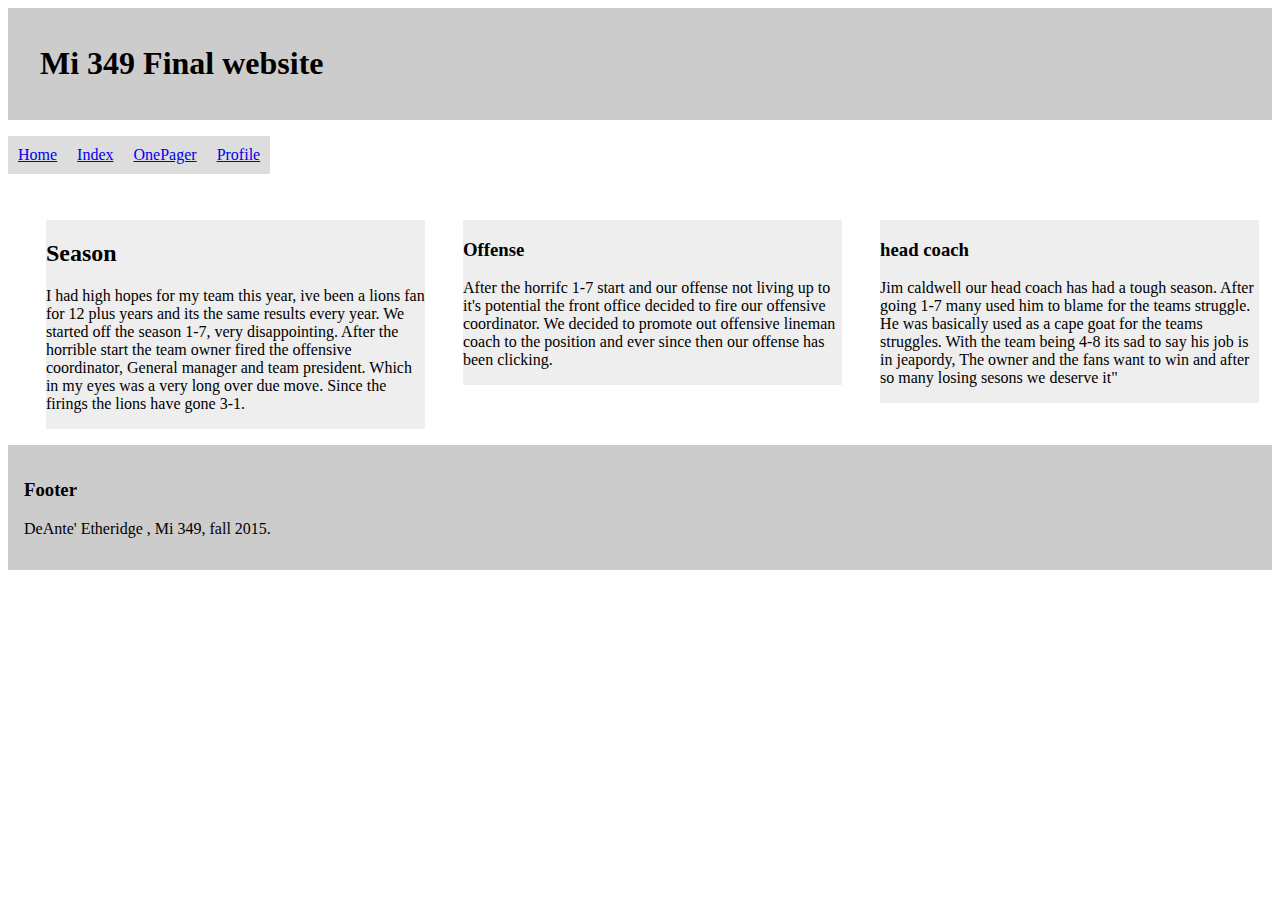
<file: Final work & website/index.html>
<!DOCTYPE html PUBLIC "-//W3C//DTD XHTML 1.0 Transitional//EN" "http://www.w3.org/TR/xhtml1/DTD/xhtml1-transitional.dtd">
<html xmlns="http://www.w3.org/1999/xhtml">
<head>
<meta http-equiv="Content-Type" content="text/html; charset=UTF-8" />
<title>background</title>
</head>
<head>
	<title> My liquid 3 column layout </title>
	<link rel="stylesheet" "type/css" href="style2.css">
</head>
<body>
	<div class="layout">
	<div class="header">
		<h1>Mi 349 Final website </h1>
	</div>
	<div class="nav-bar">
		<ul>
  <li><a href="home.html">Home</a></li>
  <li><a href="Index.html">Index</a></li>
  <li><a href="OnePager.html">OnePager</a></li>
  <li><a href="profile.html">Profile</a></li>
</ul>
<br />
<br />
	<div class="content">
		<div class="col1">
			<h2>Season</h2>
			<p>
				I had high hopes for my team this year, ive been a lions fan for 12 plus years and its the same results every year. We started off the season 1-7, very disappointing. After the horrible start the team owner fired the offensive coordinator, General manager and team president. Which in my eyes was a very long over due move. Since the firings the lions have gone 3-1. 
			</p>
		</div>
		<div class="col2">
			<h3> Offense </h3>
			<p>
				After the horrifc 1-7 start and our offense not living up to it's potential the front office decided to fire our offensive coordinator. We decided to promote out offensive lineman coach to the position and ever since then our offense has been clicking. 
			</p>
		</div>
		<div class="col3">
			<h3>head coach</h3>
			<p>
				Jim caldwell our head coach has had a tough season. After going 1-7 many used him to blame for the teams struggle. He was basically used as a cape goat for the teams struggles. With the team being 4-8 its sad to say his job is in jeapordy, The owner and the fans want to win and after so many losing sesons we deserve it"
			</p>
		</div>
	</div>
	<div class="footer">
		<h3>Footer</h3>
        <p> DeAnte' Etheridge , Mi 349, fall 2015. </p>
	</div>
</div>
</body>
</html>
</file>
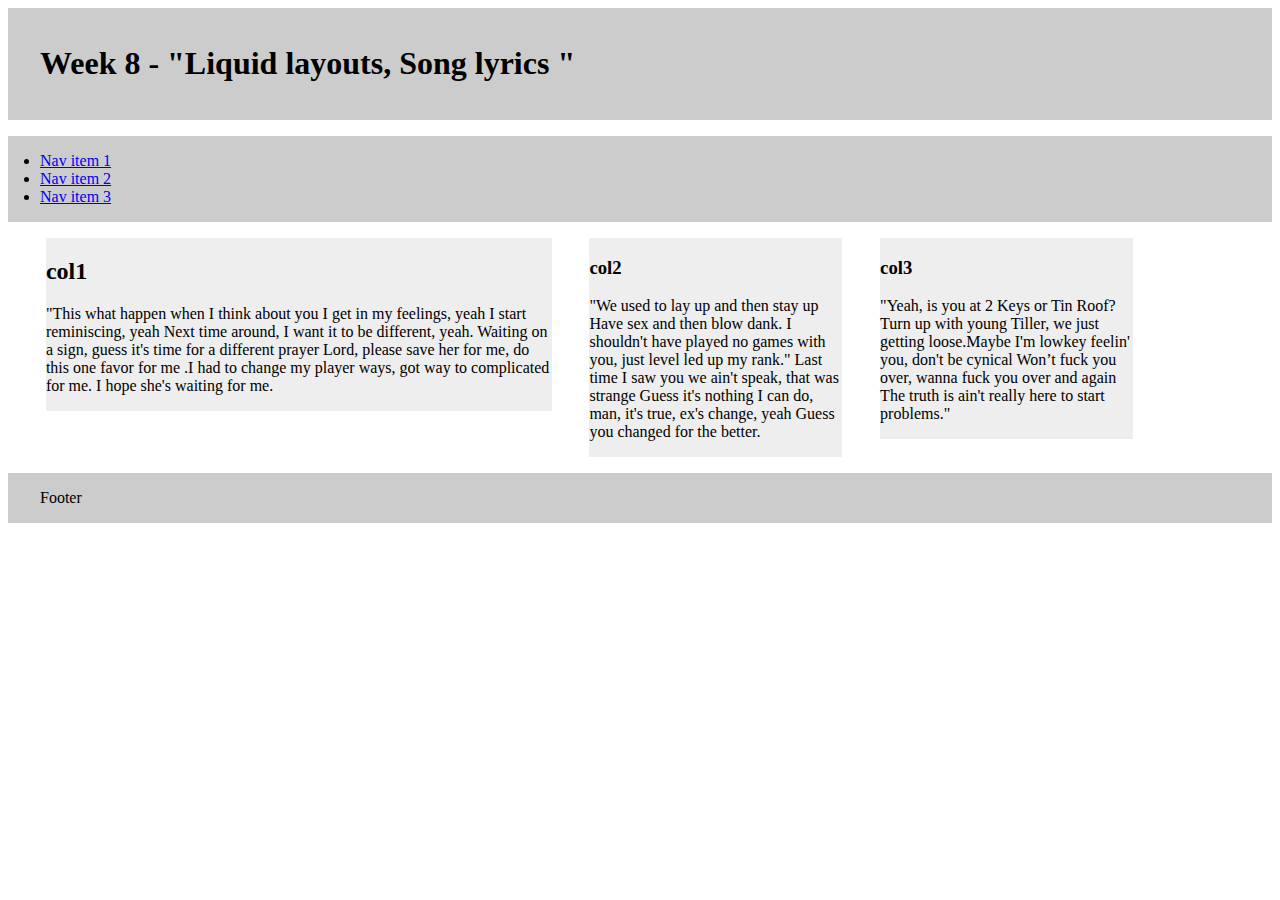
<file: week 8/index.html>
<!doctype html>
<html lang="en">
<head>
	<meta charset="UTF-8">
	<title> My liquid 3 column layout </title>
	<link rel="stylesheet" "type/css" href="style1.css">
</head>
<body>
	<div class="layout">
	<div class="header">
		<h1> Week 8 - "Liquid layouts, Song lyrics "</h1>
	</div>
	<div class="nav-bar">
		<ul class="nav">
			<li>
				<a href="#">Nav item 1</a>
			</li>
			<li>
				<a href="#">Nav item 2</a>
			</li>
			<li>
				<a href="#">Nav item 3</a>
			</li>
		</ul>
	<div class="content">
		<div class="col1">
			<h2>col1</h2>
			<p>
				"This what happen when I think about you I get in my feelings, yeah I start reminiscing, yeah Next time around, I want it to be different, yeah. Waiting on a sign, guess it's time for a different prayer Lord, please save her for me, do this one favor for me .I had to change my player ways, got way to complicated for me. I hope she's waiting for me.
			</p>
		</div>
		<div class="col2">
			<h3> col2</h3>
			<p>
				"We used to lay up and then stay up Have sex and then blow dank. I shouldn't have played no games with you, just level led up my rank." Last time I saw you we ain't speak, that was strange Guess it's nothing I can do, man, it's true, ex's change, yeah Guess you changed for the better.
			</p>
		</div>
		<div class="col3">
			<h3>col3</h3>
			<p>
				"Yeah, is you at 2 Keys or Tin Roof? Turn up with young Tiller, we just getting loose.Maybe I'm lowkey feelin' you, don't be cynical Won’t fuck you over, wanna fuck you over and again The truth is ain't really here to start problems."
			</p>
		</div>
	</div>
	<div class="footer">
		Footer
	</div>
</div>
</body>
</html>
</file>
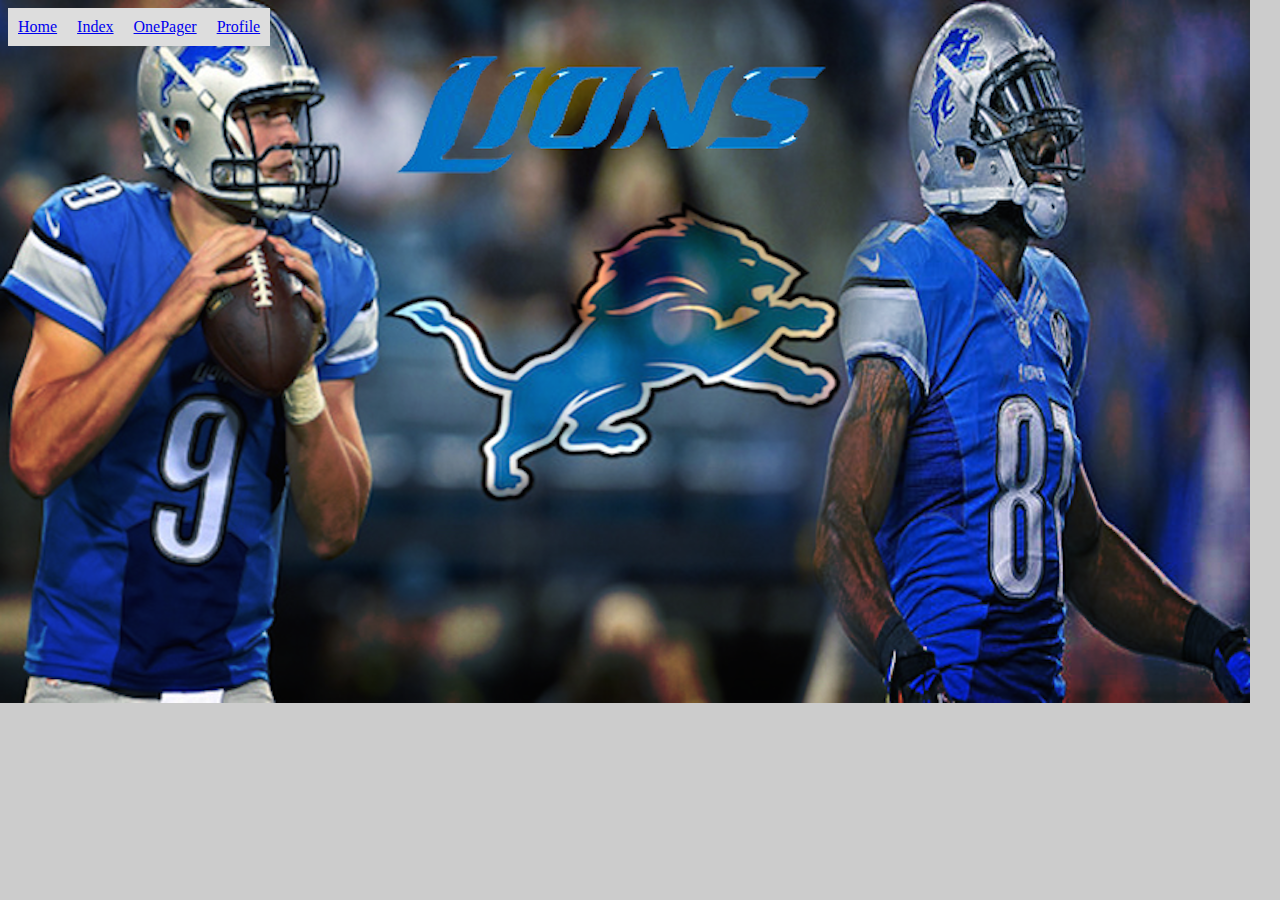
<file: Final work & website/home.html>
<!DOCTYPE html PUBLIC "-//W3C//DTD XHTML 1.0 Transitional//EN" "http://www.w3.org/TR/xhtml1/DTD/xhtml1-transitional.dtd">
<html xmlns="http://www.w3.org/1999/xhtml">
<!DOCTYPE html>
<html>
<head>
<link rel="stylesheet" "type/css" href="style3.css">
<style>

</style>
 
</head>
 
<body>
 <ul>
  <li><a href="home.html">Home</a></li>
  <li><a href="Index.html">Index</a></li>
  <li><a href="OnePager.html">OnePager</a></li>
  <li><a href="profile.html">Profile</a></li>
</ul>
</body>
</html>
</file>
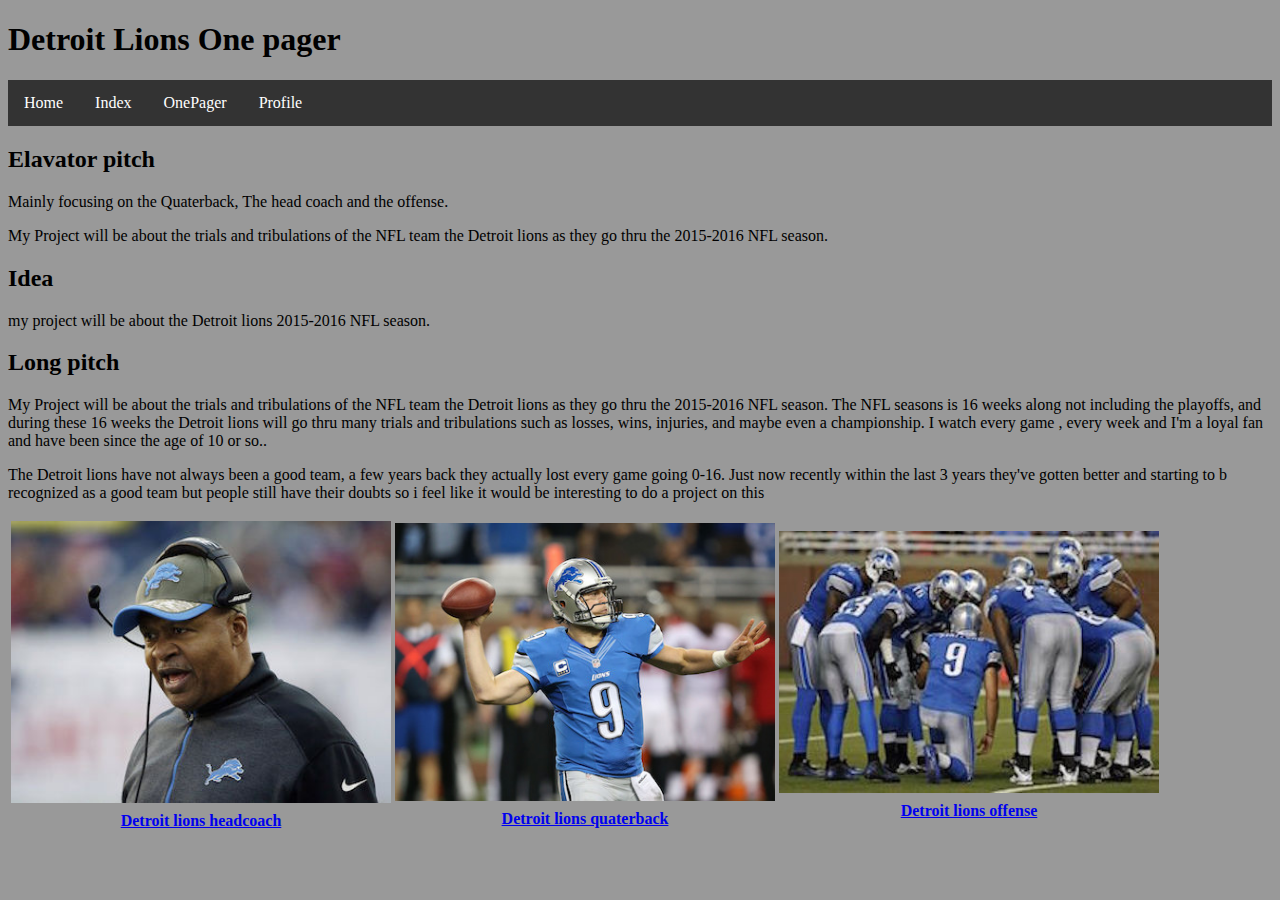
<file: Final work & website/Onepager.html>
<!DOCTYPE html>
<html lang="en">
<meta charset="utf-8">
<head> 
	<link rel="stylesheet" "type/css" href="style1.css">
	<title> My One pager </title>

</head>
<body> 
	<h1> Detroit Lions One pager</h1>
 <ul>
  <li><a href="home.html">Home</a></li>
  <li><a href="Index.html">Index</a></li>
  <li><a href="OnePager.html">OnePager</a></li>
  <li><a href="profile.html">Profile</a></li>
</ul>

<div class="Detroit Lions One pager">           
</div>

<div class="Detroit lions one pager">
<div class="lions">
  <h2>Elavator pitch</h2>
  <p>Mainly focusing on the Quaterback, The head coach and the offense.</p>
  <p>My Project will be about the trials and tribulations of the NFL team the Detroit lions as they go thru the 2015-2016 NFL season.</p>
</div>

<div class="lions">
  <h2>Idea</h2>
  <p>my project will be about the Detroit lions 2015-2016 NFL season.</p> 
</div>

<div class="lions">
  <h2>Long pitch</h2>
  <p> My Project will be about the trials and tribulations of the NFL team the Detroit lions as they go thru the 2015-2016 NFL season. The NFL seasons is 16 weeks along not including the playoffs, and during these 16 weeks the Detroit lions will go thru many trials and tribulations such as losses, wins, injuries, and maybe even a championship. I watch every game , every week and I'm a loyal fan and have been since the age of 10 or so..</p>
  <p>The Detroit lions have not always been a good team, a few years back they actually lost every game going 0-16. Just now recently within the last 3 years they've gotten better and starting to b recognized as a good team but people still have their doubts so i feel like it would be interesting to do a project on this</p>
</div>

</div>

 <span class="image">
<table>
<tr>
<th><a href="www.detroitlions.com"><img src="images/jimCald.jpg" style="width: 380px; margin-bottom: 5px; " ></a><br><a href="www.detroitlions.com">Detroit lions headcoach</a> </th>

<th><a href="www.detroitlions.com"><img src="images/MATTStaff.jpg" style="width: 380px; margin-bottom: 5px;"></a><br><a href="www.detroitlions.com">Detroit lions quaterback</a></th>

<th><a href="www.detroitlions.com"><img src="images/offense.jpg" style="width: 380px; margin-bottom: 5px;"></a><br><a href="www.detroitlions.com">Detroit lions offense</a></th>
</tr>      

</table>
</span>

</p>
</body>
</html>
</file>
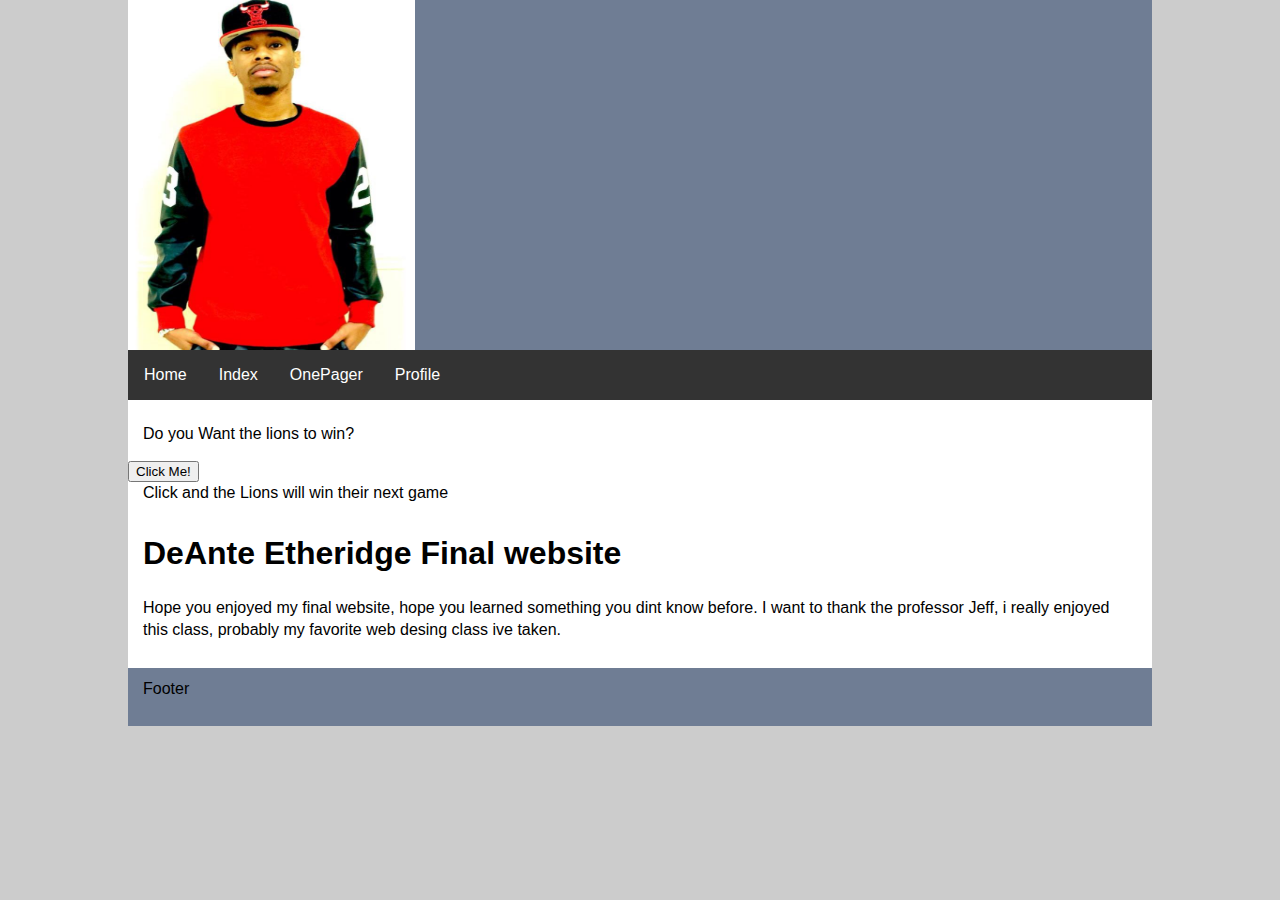
<file: Final work & website/profile.html>
<!DOCTYPE html PUBLIC "-//W3C//DTD XHTML 1.0 Transitional//EN" "http://www.w3.org/TR/xhtml1/DTD/xhtml1-transitional.dtd">
<html xmlns="http://www.w3.org/1999/xhtml">
<head>
<meta http-equiv="Content-Type" content="text/html; charset=UTF-8" />
<link rel="stylesheet" "type/css" href="style4.css">
<title>Profile</title>
</head>

<body>

<div class="container">
  <div class="header"><a href="#"><img src="images/me.jpg" alt="Insert Logo Here" name="me" width="28%" height="350" id="me" style="background: #8090AB; display:block;" /></a> 
   </div>
  <ul>
  <li><a href="home.html">Home</a></li>
  <li><a href="Index.html">Index</a></li>
  <li><a href="OnePager.html">OnePager</a></li>
  <li><a href="profile.html">Profile</a></li>
</ul>
<br />
<p>Do you Want the lions to win?</p>

<button type="button" onclick="myFunction()">Click Me!</button>

<p id="demo">Click and the Lions will win their next game</p>

<script>
function myFunction() { 
    document.getElementById("demo").innerHTML = "The lions win!";
}
</script>

  <div class="content">
    <h1>DeAnte Etheridge Final website</h1>
    <p> Hope you enjoyed my final website, hope you learned something you dint know before. I want to thank the professor Jeff, i really enjoyed this class, probably my favorite web desing class ive taken. </p>
  
    
  </div>
  <div class="footer">
    <p>Footer</p>
  </div>
</div>
</body>
</html>
</file>
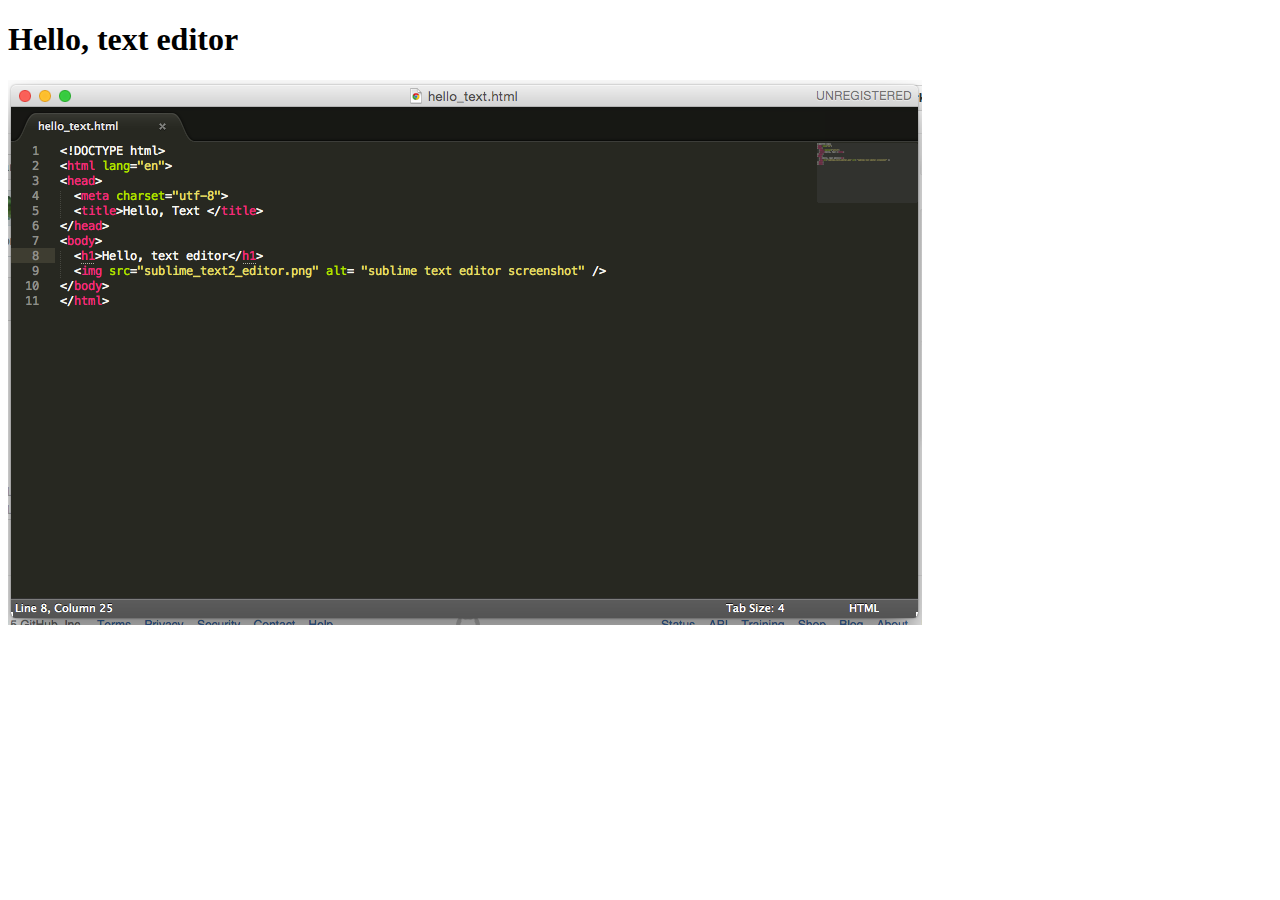
<file: hello_world/hello_text.html>
<!DOCTYPE html>
<html lang="en">
<head>
  <meta charset="utf-8">
  <title>Hello, Text </title>
</head>
<body>
  <h1>Hello, text editor</h1>
  <img src="sublime_text2_editor.png" alt= "sublime text editor screenshot" />
</body>
</html>
</file>
<file: Final work & website/style2.css>
@charset "UTF-8";
/* CSS Document */

.header
{
	background-color: #ccc;
	padding: 1em 2em;
	margin-bottom: 1em;
}

ul {
    list-style-type: none;
    margin: 0;
    padding: 0;
    overflow: hidden;
}

li {
    float: left;
}

li a {
    display: block;
    padding: 10px;
    background-color: #dddddd;
}
.nav
{
	background-color: #ccc;
	padding: 1em 2em;
	margin-bottom: 1em;
}

.col1,.col2,.col3
{
	float: left;
	background-color: #eee;
	margin-bottom: 1em;
	margin-left: 3%;
}

.col1 { width: 30%; }
.col2 { width: 30%; }
.col3 { width: 30%; }

.footer
{
	clear: both;
	padding: 1em 1em;
	background-color: #ccc;
}
.content {
	padding: 10px 0;
}

.content ul, .content ol { 
	padding: 0 15px 15px 40px;  
}

@media (max-width: 22em) {
   body {
      font-size: .9em;
      padding: 0 1.5em;
    }
}
</file>
<file: week 8/style1.css>
.header
{
	background-color: #ccc;
	padding: 1em 2em;
	margin-bottom: 1em;
}

.nav
{
	background-color: #ccc;
	padding: 1em 2em;
	margin-bottom: 1em;
}

.col1,.col2,.col3
{
	float: left;
	background-color: #eee;
	margin-bottom: 1em;
	margin-left: 3%;
}

.col1 { width: 40%; }
.col2 { width: 20%; }
.col3 { width: 20%; }

.footer
{
	clear: both;
	padding: 1em 2em;
	background-color: #ccc;
}
</file>
<file: Final work & website/style3.css>
@charset "UTF-8";
/* CSS Document */

body {
    background-image: url(images/mi-349-final.png);
    background-color: #cccccc;
	background-repeat: no-repeat;
	background size: cover;
}
ul {
    list-style-type: none;
    margin: 0;
    padding: 0;
    overflow: hidden;
}

li {
    float: left; 
}

li a {
    display: block;
    padding: 10px;
    background-color: #dddddd;
}

@media (max-width: 22em) {
   body {
      font-size: .9em;
      padding: 0 1.5em;
    }
}
</file>
<file: Final work & website/style1.css>
ul {
    list-style-type: none;
    margin: 0;
    padding: 0;
    overflow: hidden;
    background-color: #333;
}

li {
    float: left;
}

li a {
    display: inline-block;
    color: white;
    text-align: center;
    padding: 14px 16px;
    text-decoration: none;
}

li a:hover {
    background-color: #111;
}

body {
	background-color: #999;
}

@media (max-width: 22em) {
   body {
      font-size: .9em;
      padding: 0 1.5em;
    }
}
</file>
<file: Final work & website/style4.css>
@charset "UTF-8";
/* CSS Document */

body {
	font: 100%/1.4 Verdana, Arial, Helvetica, sans-serif;
	background: #CCC;
	margin: 0;
	padding: 0;
	color: #000;
}
h1, h2, h3, h4, h5, h6, p {
	margin-top: 0;	 
	padding-right: 15px;
	padding-left: 15px;
}
a img { 
	border:  thick;
	border-color:#333;

}
a:hover, a:active, a:focus { 
	text-decoration: none;
}
.container {
	width: 80%;
	max-width: 1260px;
	min-width: 780px;
	background: #FFF;
	margin: 0 auto; 
}

.header {
	background: #6F7D94;
}
.content {
	padding: 10px 0;
}

.content ul, .content ol { 
	padding: 0 15px 15px 40px;  
} 


.footer {
	padding: 10px 0;
	background: #6F7D94;
}
.fltrt {
	float: right;
	margin-left: 8px;
}
.fltlft {
	float: left;
	margin-right: 8px;
}
.clearfloat { 
	clear:both;
	height:0;
	font-size: 1px;
	line-height: 0px;
}
ul {
    list-style-type: none;
    margin: 0;
    padding: 0;
    overflow: hidden;
    background-color: #333;
}

li {
    float: left;
}

li a {
    display: inline-block;
    color: white;
    text-align: center;
    padding: 14px 16px;
    text-decoration: none;
}

li a:hover {
    background-color: #111;
}

@media (max-width: 22em) {
   body {
      font-size: .9em;
      padding: 0 1.5em;
    }
}
</file>
